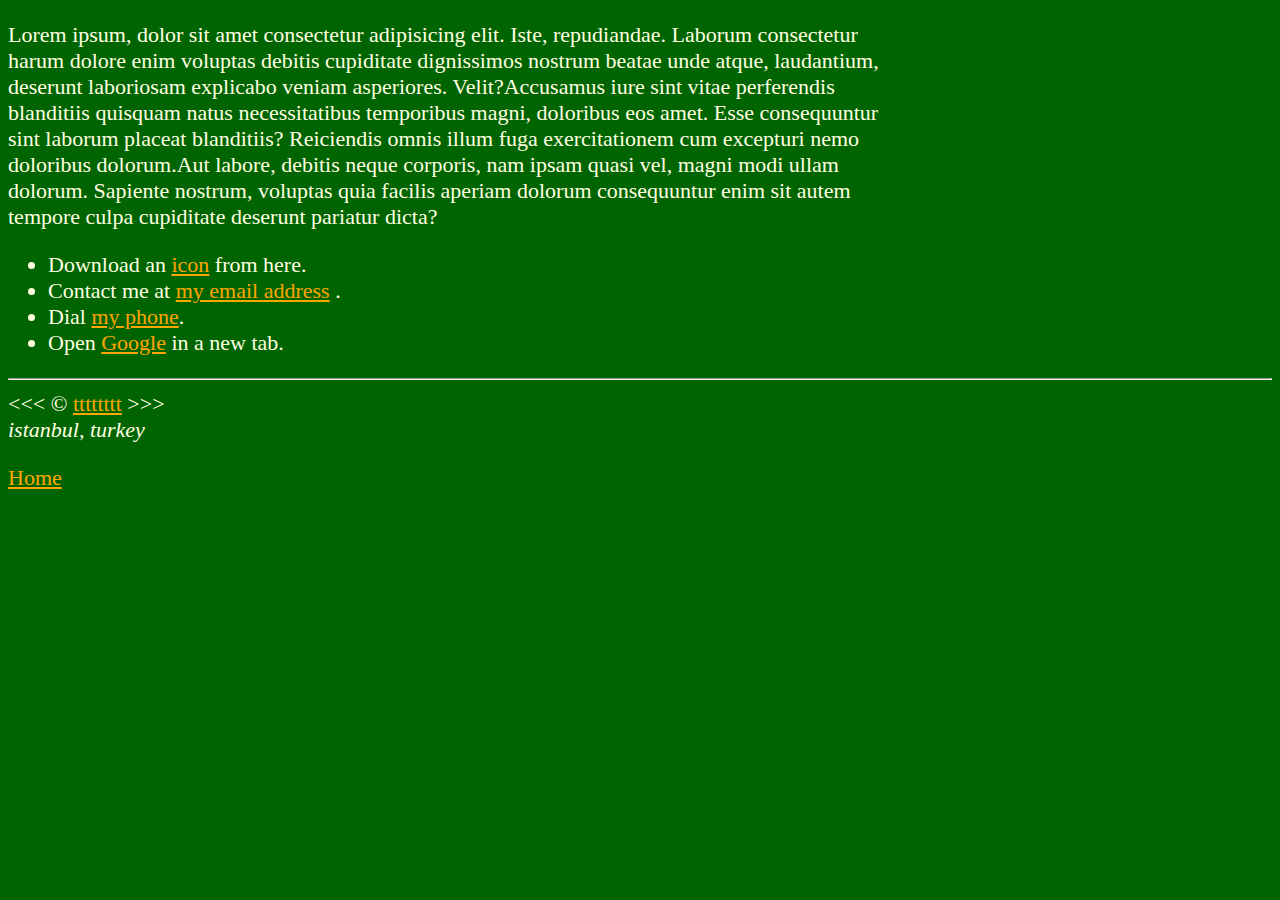
<file: about.html>
<!DOCTYPE html>
<html lang = "en">
    <head>
        <meta charset="UTF-8">
        <meta name="author" content=tt> 
        <meta name="description" content="lorem">
        <title>ipsum</title>
        <link rel="icon" href="fsk.png" type="image/x-icon">
        <link rel="stylesheet" href="main.css" type="text/css">
    </head>
    <body>
        <p>Lorem ipsum, dolor sit amet consectetur adipisicing elit. Iste, repudiandae. Laborum consectetur 
            <br>harum dolore enim voluptas debitis cupiditate dignissimos nostrum beatae unde atque, laudantium, 
            <br>deserunt laboriosam explicabo veniam asperiores. Velit?Accusamus iure sint vitae perferendis 
            <br>blanditiis quisquam natus necessitatibus temporibus magni, doloribus eos amet. Esse consequuntur 
            <br>sint laborum placeat blanditiis? Reiciendis omnis illum fuga exercitationem cum excepturi nemo 
            <br>doloribus dolorum.Aut labore, debitis neque corporis, nam ipsam quasi vel, magni modi ullam 
            <br>dolorum. Sapiente nostrum, voluptas quia facilis aperiam dolorum consequuntur enim sit autem 
            <br>tempore culpa cupiditate deserunt pariatur dicta?
        </p>
        <ul>
            <li>
                Download an <a href="fsk.png" download> icon</a> from here.
            </li>
            <li>
                Contact me at <a href="mailto:tt@email.com">my email address</a> .
            </li>
            <li>
                Dial <a href="tel:+1-555-888-88-88">my phone</a>.
            </li>
            <li>
                Open <a href="https://www.google.com/" target="_blank">Google</a> in a new tab.
            </li>
        </ul>
        <hr>
        &lt;&lt;&lt; &copy;  <a href="index.html">tttttttt</a>  &gt;&gt;&gt;
        <address> istanbul, turkey</address>
        <p>
            <a href="/.vs/">Home</a>
        </p>
    </body>
</file>
<file: main.css>
html {
    font-size :22px;
}

body {
    background-color: darkgreen;
    color: lightyellow;
}
a {
    color: orange;
}
a:visited {
    color: red
}

a:visited, a:active {
    color:pink
}

table, tr, th, td, caption{
    border: 1px solid #eee;
    font-family: 'Courier New', Courier, monospace;
    border-collapse: collapse;
    padding: 0.5rem;
}
</file>
